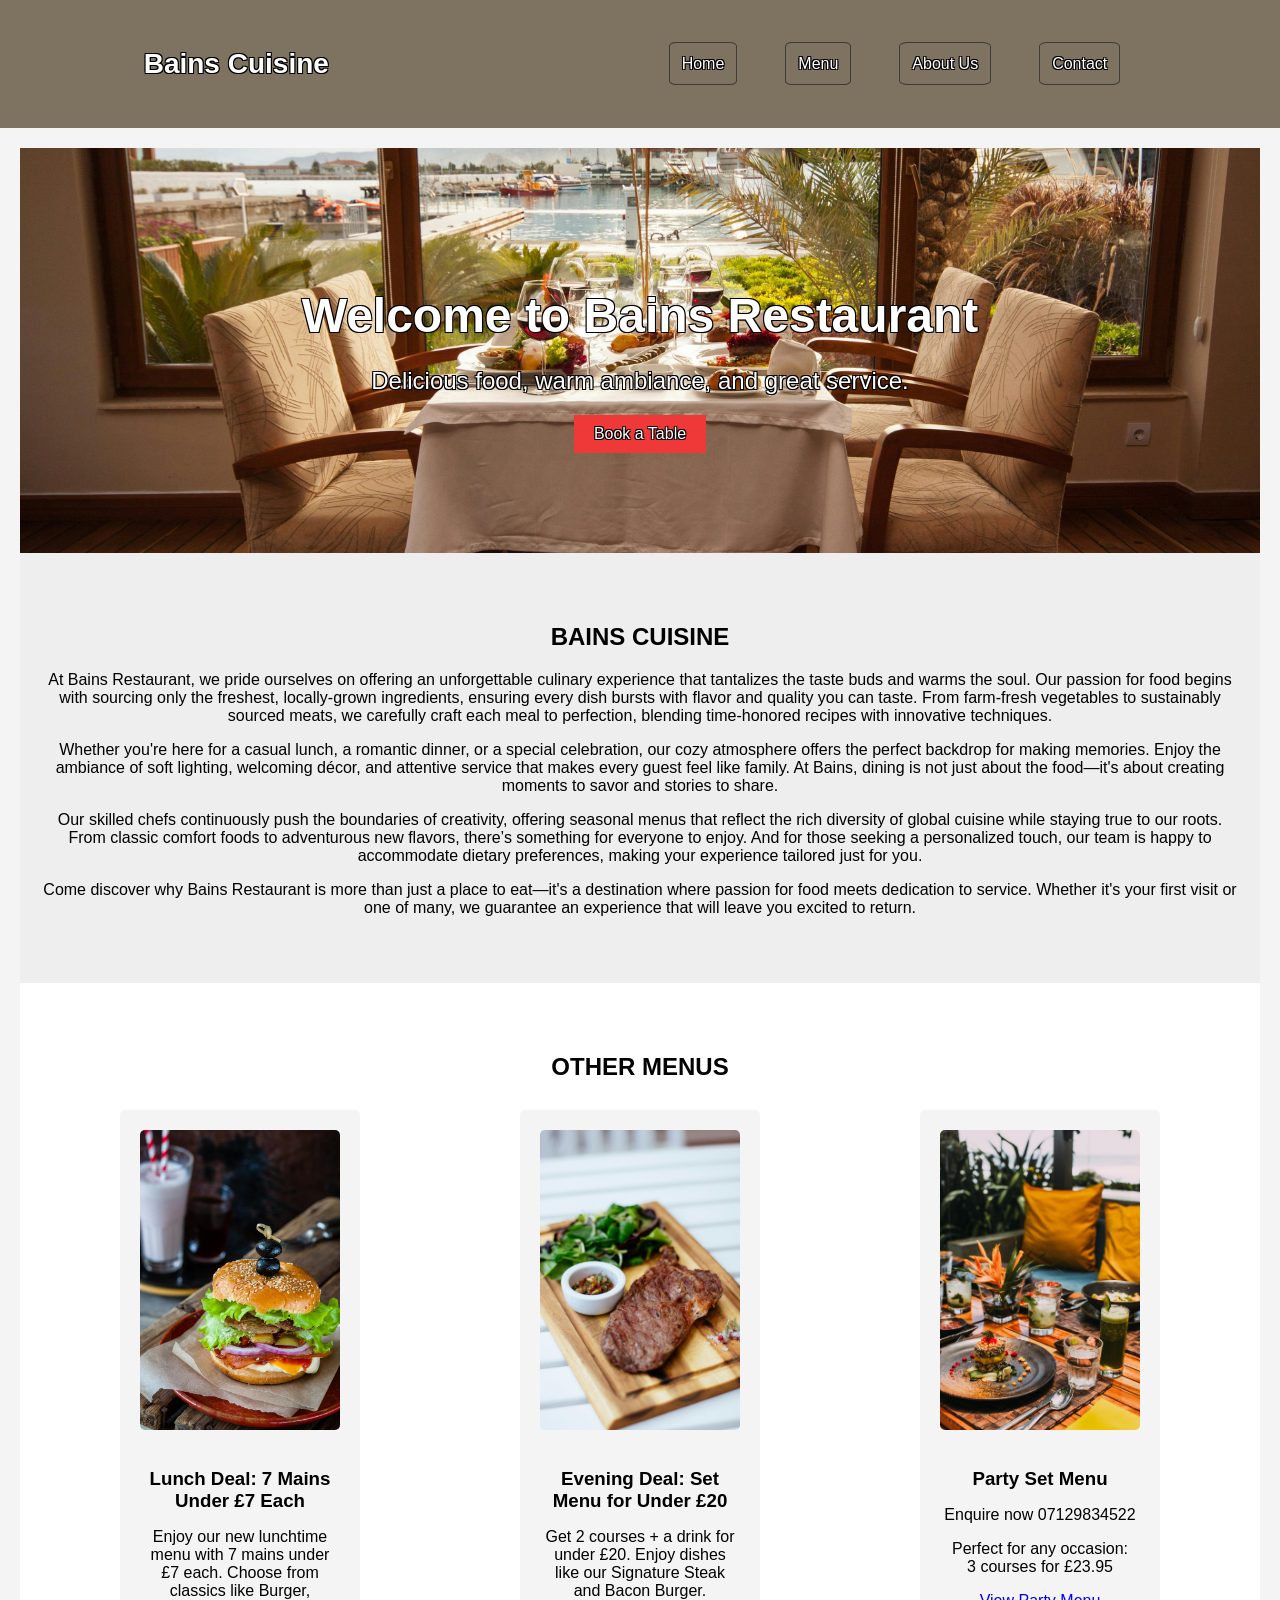
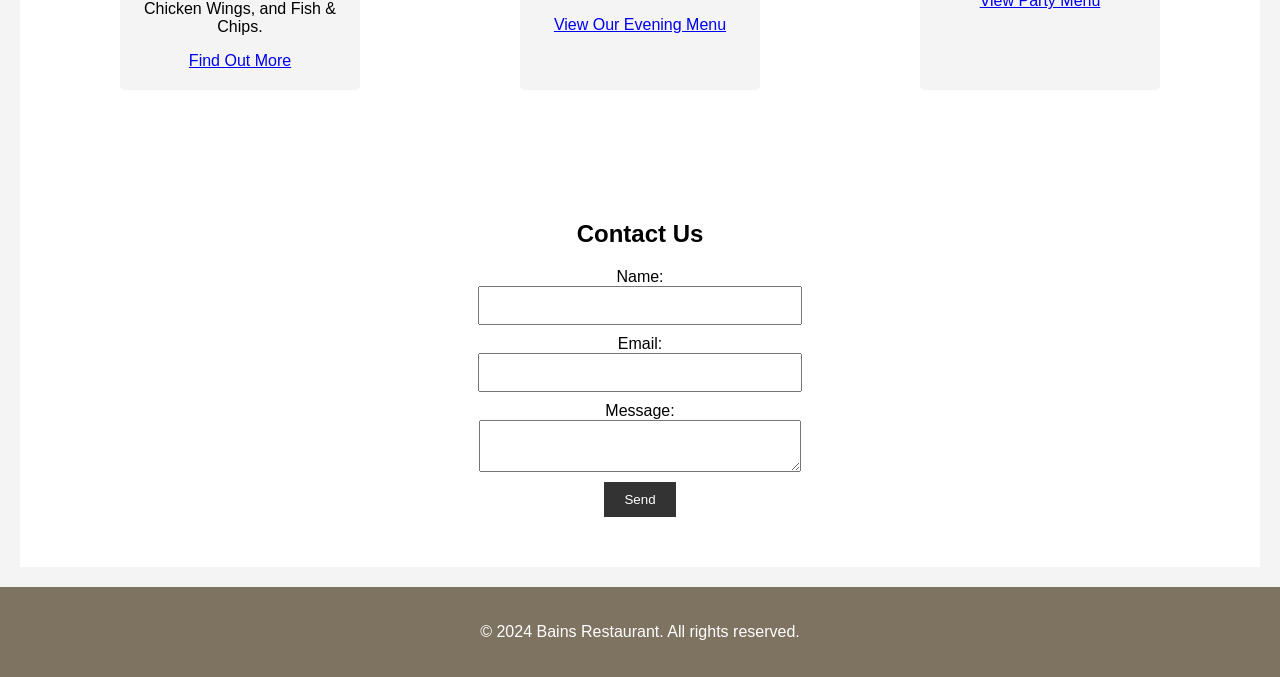
<file: index.html>
<!DOCTYPE html>
<html lang="en">
<head>
    <link rel="stylesheet" href="styles.css">
    <meta charset="UTF-8">
    <meta name="viewport" content="width=device-width, initial-scale=1.0">
    <title>Bains Restaurant</title>
    
</head>
<body>
    <header>
        <h1 id="logo">Bains Cuisine</h1>
        <nav>
            <ul id="nav-ul">
                <li><a href="" class="navbutton">Home</a></li>
                <li><a href="" class="navbutton">Menu</a></li>
                <li><a href="" class="navbutton">About Us</a></li>
                <li><a href="" class="navbutton">Contact</a></li>
            </ul>
        </nav>
    </header>

    <main>
        <section id="home" class="hero">
            <h1>Welcome to Bains Restaurant</h1>
            <p>Delicious food, warm ambiance, and great service.</p>
            <button>Book a Table</button>
        </section>

        <section id="about">
            <h2>BAINS CUISINE</h2>
            <p>At Bains Restaurant, we pride ourselves on offering an unforgettable culinary experience that tantalizes the taste buds and warms the soul. Our passion for food begins with sourcing only the freshest, locally-grown ingredients, ensuring every dish bursts with flavor and quality you can taste. From farm-fresh vegetables to sustainably sourced meats, we carefully craft each meal to perfection, blending time-honored recipes with innovative techniques.</p>
            <p>Whether you're here for a casual lunch, a romantic dinner, or a special celebration, our cozy atmosphere offers the perfect backdrop for making memories. Enjoy the ambiance of soft lighting, welcoming décor, and attentive service that makes every guest feel like family. At Bains, dining is not just about the food—it's about creating moments to savor and stories to share.</p>
            <p>Our skilled chefs continuously push the boundaries of creativity, offering seasonal menus that reflect the rich diversity of global cuisine while staying true to our roots. From classic comfort foods to adventurous new flavors, there’s something for everyone to enjoy. And for those seeking a personalized touch, our team is happy to accommodate dietary preferences, making your experience tailored just for you.</p>
            <p>Come discover why Bains Restaurant is more than just a place to eat—it's a destination where passion for food meets dedication to service. Whether it's your first visit or one of many, we guarantee an experience that will leave you excited to return.</p>
        </section>

        <section id="menu">
            <h2>OTHER MENUS</h2>
            <div class="menu-items">
                <div class="menu-item">
                    <img src="img/img2.jpg" alt="Lunch Deal" class="menu-img">
                    <h3>Lunch Deal: 7 Mains Under £7 Each</h3>
                    <p>Enjoy our new lunchtime menu with 7 mains under £7 each. Choose from classics like Burger, Chicken Wings, and Fish & Chips.</p>
                    <a href="#find-out-more">Find Out More</a>
                </div>
                <div class="menu-item">
                    <img src="img/img3.jpg" alt="Evening Deal" class="menu-img">
                    <h3>Evening Deal: Set Menu for Under £20</h3>
                    <p>Get 2 courses + a drink for under £20. Enjoy dishes like our Signature Steak and Bacon Burger.</p>
                     <a href="#view-menu">View Our Evening Menu</a>
                </div>
                <div class="menu-item">
                    <img src="img/img4.jpg" alt="Party Set" class="menu-img">
                    <h3>Party Set Menu</h3>
                    <p>Enquire now 07129834522</p>
                    <p>Perfect for any occasion: <br>3 courses for £23.95</p>
                    <a href="#view-menu">View Party Menu</a>
                </div>
            </div>
        </section>

        <section id="contact">
            <h2>Contact Us</h2>
            <form>
                <label for="name">Name:</label>
                <input type="text" id="name" name="name">
                
                <label for="email">Email:</label>
                <input type="email" id="email" name="email">
                
                <label for="message">Message:</label>
                <textarea id="message" name="message"></textarea>

                <button type="submit">Send</button>
            </form>
        </section>
    </main>

    <footer>
        <p>&copy; 2024 Bains Restaurant. All rights reserved.</p>
    </footer>

</body>
</html>
</file>
<file: styles.css>
/* General Styles */
body {
    font-family: Arial, sans-serif;
    margin: 0;
    padding: 0;
    box-sizing: border-box;
    background-color: #f4f4f4;
}

/* Header and Navigation */
header {
    background-color: #7e7261;
    padding: 10px;
    display: flex;
    height:12vh ;
    align-items: center;
    justify-content: space-around;
}

#logo {
    color: white;
    font-size: 28px;
    margin: 0;
    padding:8px ;
    font-family: Papyrus, Lucida Handwriting, "Fredoka One", sans-serif ;
    width: 16%;
    text-shadow:
     1px 1px 0px black,
     -1px 1px 0px black,
     1px -1px 0px black,
     -1px -1px 0px black;
}


#nav-ul {
    display: flex;
}
#nav-ul > li {
    padding: 8px;
    margin: 16px;
}

body > header > nav >ul {
    list-style: none;
    text-decoration: none;
}

.navbutton {
    color: white;
    text-decoration: none;
    padding:12px ;
    border: 1px solid rgb(61, 59, 59);
    border-radius: 10%;
    text-shadow:
    1px 1px 0px black,
    -1px 1px 0px black,
    1px -1px 0px black,
    -1px -1px 0px black;


}
/* Main Content */
main {
    padding: 20px;
}

/* Hero Section */
.hero {
    background-image: url('img/img1.jpg');
    background-size: cover; 
    background-position: center; 
    background-repeat: no-repeat; /* Prevents the image from repeating */
    color: white; /* Ensures text is readable on top of the image */
    text-align: center;
    padding: 100px 20px; /* Adjust padding as needed */
    text-shadow:
    1px 1px 0px black,
    -1px 1px 0px black,
    1px -1px 0px black,
    -1px -1px 0px black;
}

.hero h1 {
    font-size: 3em; /* Adjust font size as needed */
    margin-bottom: 20px;
}

.hero p {
    font-size: 1.5em; /* Adjust font size as needed */
    margin-bottom: 20px;
}

.hero button {
    background-color: #ef3939; /* Button color */
    color: white; /* Button text color */
    border: none;
    padding: 10px 20px;
    cursor: pointer;
    font-size: 1em; /* Adjust button font size as needed */
    text-shadow:
    1px 1px 0px black,
    -1px 1px 0px black,
    1px -1px 0px black,
    -1px -1px 0px black;
}

/* About Section */
#about {
    padding: 50px 20px;
    background-color: #eee;
    text-align: center;
}

/* Menu Section */
#menu {
    background-color: #fff;
    padding: 50px 20px;
    text-align: center;
}

.menu-items {
    display: flex;
    justify-content: space-around;
    flex-wrap: wrap;
}

.menu-item {
    background-color: #f4f4f4;
    padding: 20px;
    border-radius: 5px;
    width: 200px;
    margin: 10px;
}

.menu-item h3 {
    margin-bottom: 10px;
}

.menu-item img {
    width: 100%;  /* Ensures the image takes up full width of the container */
    height: auto; /* Maintains the aspect ratio */
    border-radius: 5px; /* Optional: gives the image rounded corners */
    margin-bottom: 15px; /* Adds space between the image and the heading */
}



/* Contact Section */
#contact {
    padding: 50px 20px;
    background-color: #fff;
    text-align: center;
}

form {
    display: flex;
    flex-direction: column;
    align-items: center;
}

input, textarea {
    margin-bottom: 10px;
    padding: 10px;
    width: 300px;
}

button[type="submit"] {
    background-color: #333;
    color: white;
    border: none;
    padding: 10px 20px;
    cursor: pointer;
}

/* Footer */
footer {
    background-color: #7e7261;
    color: white;
    text-align: center;
    padding: 20px;
}
</file>
